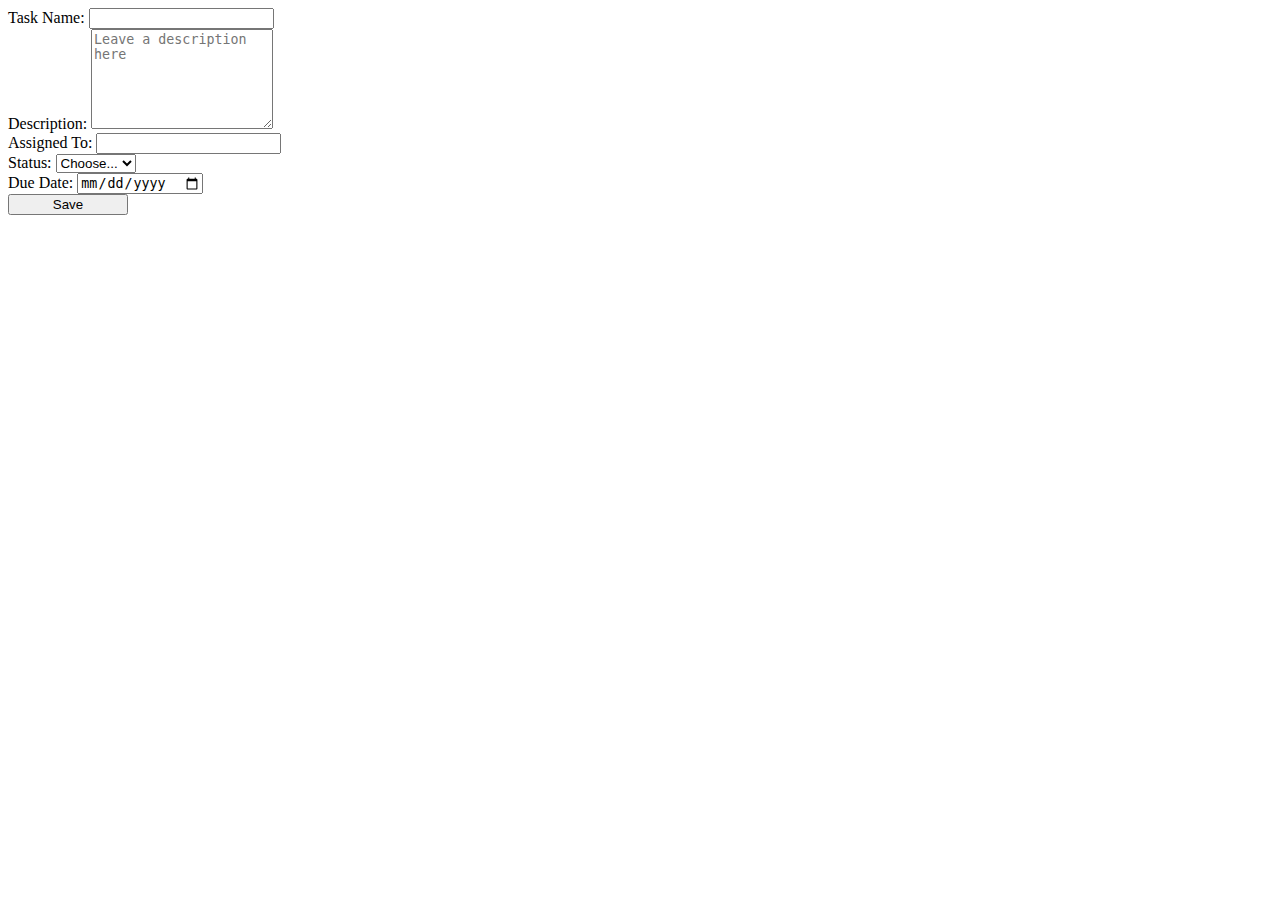
<file: card-index.html>
<!DOCTYPE html>
<html lang="en">
<head>
    <meta charset="UTF-8">
    <meta http-equiv="X-UA-Compatible" content="IE=edge">
    <meta name="viewport" content="width=device-width, initial-scale=1.0">
    <link href="https://cdn.jsdelivr.net/npm/bootstrap@5.1.0/dist/css/bootstrap.min.css" rel="stylesheet" integrity="sha384-KyZXEAg3QhqLMpG8r+8fhAXLRk2vvoC2f3B09zVXn8CA5QIVfZOJ3BCsw2P0p/We" crossorigin="anonymous">
    <link href="./CSS/style.css" rel="stylesheet">
    <title>Daily Task Planner</title>
</head>
<body>
    <div class="card mx-auto mt-5" style="width: 30rem;"
    >
    <form class="row g-3 m-5" action="" method="">
        <div class="col-md-12">
          <label for="name" class="form-label">Task Name:</label>
          <input type="text" class="form-control" id="name">
        </div>
        <div class="col-md-12">
            <label for="floatingTextarea2">Description:</label>
            <textarea class="form-control" placeholder="Leave a description here" id="floatingTextarea2" style="height: 100px"></textarea>
        </div>
        <div class="col-12">
          <label for="assign" class="form-label">Assigned To:</label>
          <input type="text" class="form-control" id="assign" placeholder="">
        </div>
        <div class="col d-flex flex-row bd-highlight mb-3">
          <label for="status" class="form-label me-3">Status:</label>
          <select id="status" class="form-select">
            <option selected>Choose...</option>
            <option>Done</option>
            <option>Progress</option>
            <option>Pending</option>
            <option>To Do</option>
          </select>
        </div>
          <div class="col-md-12 mt-2">
            <label for="date">Due Date:</label>
            <input type="date" id="date" name="date">
          </div>
        <div class="col-12 d-flex justify-content-center">
          <a href="./index.html"><button type="button" class="btn btn-primary mb-2 btn-lg mt-2">Save</button></a>
        </div>
      </form>
      
    </div>



      <script src="https://cdn.jsdelivr.net/npm/@popperjs/core@2.9.3/dist/umd/popper.min.js" integrity="sha384-eMNCOe7tC1doHpGoWe/6oMVemdAVTMs2xqW4mwXrXsW0L84Iytr2wi5v2QjrP/xp" crossorigin="anonymous"></script>
<script src="https://cdn.jsdelivr.net/npm/bootstrap@5.1.0/dist/js/bootstrap.min.js" integrity="sha384-cn7l7gDp0eyniUwwAZgrzD06kc/tftFf19TOAs2zVinnD/C7E91j9yyk5//jjpt/" crossorigin="anonymous"></script>
</body>
</html>
</file>
<file: CSS/style.css>
button{
    width: 120px;
}

*{
    box-sizing: border-box;
  }

  .row-1{
    display: flex;
    padding: 0px 4px;
    flex-wrap: wrap;
  
  }

  .card-1{
    flex-basis: 25%;
    max-width: 40%;
    padding: 0px 4px;
    margin-top: 8px;
    }

    

    .visible{
      display: block;
    }

    .invisible{
      display: none;
    }

    

    @media only screen and (max-width: 800px){
        /* .middle{
          max-width: 50%;
        } */
        .headerstyle{
          max-width: 100%;
        }
        h1{
          font-size: 50%;
        }
      }
    
      @media only screen and (max-width: 400px){
        /* .middle{
          max-width: 50%;
        } */
        .headerstyle{
          max-width: 100%;
        }
        h1{
          font-size: 50%;
        }
      }


      @media only screen and (max-width: 600px){
        /* .middle{
          max-width: 100%;
        } */
        .headerstyle{
          max-width: 100%;
        }
      }
</file>
